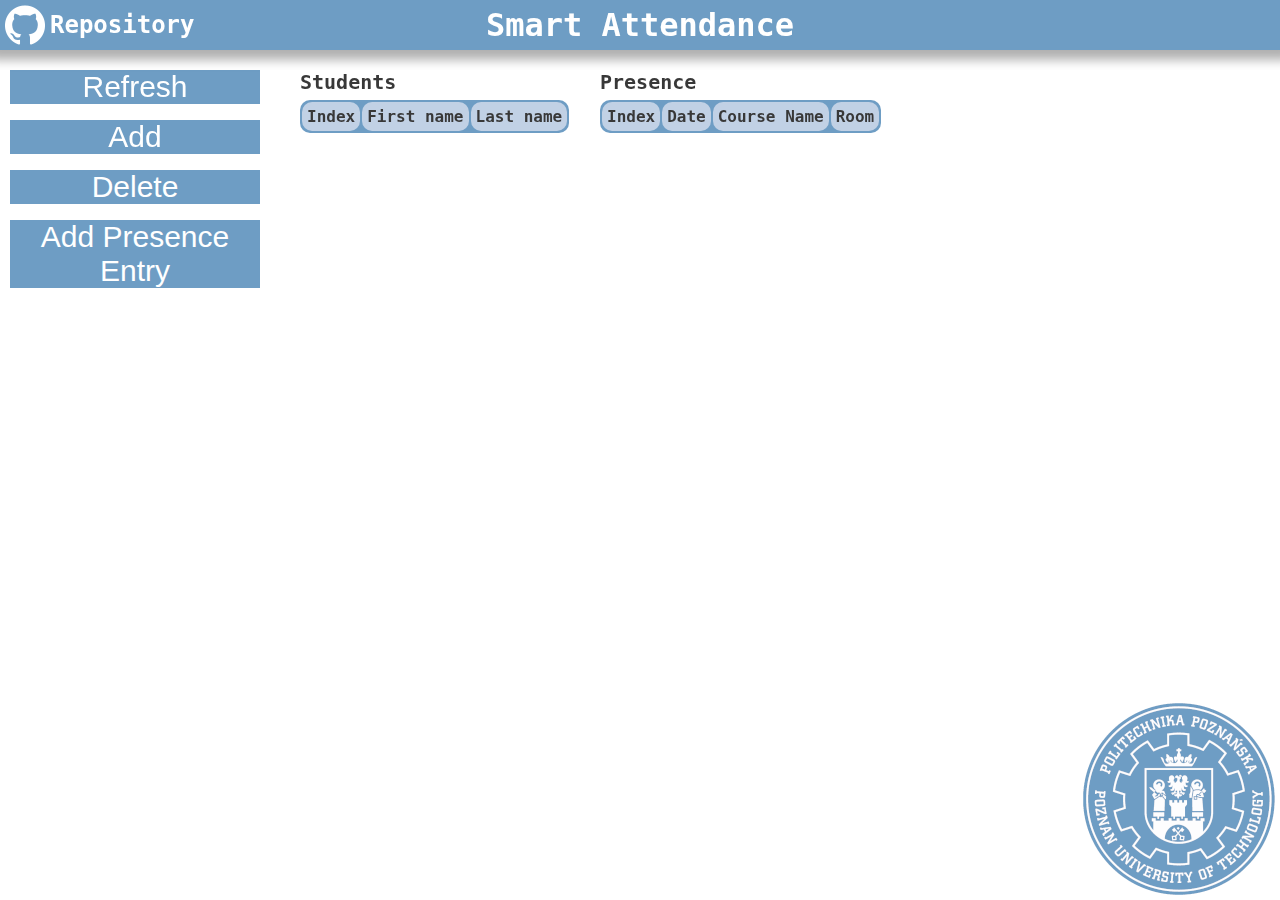
<file: Server_Code/templates/Index.html>
<!DOCTYPE html>
<html lang="en">
<head>
    <meta charset="utf-8"/>
    <meta name="viewport" content="width=device-width, initial-scale=1.0">
    <title>Smart Attendance</title>
    <script src="https://ajax.googleapis.com/ajax/libs/jquery/3.3.1/jquery.min.js"></script>
    <script src="../static/scripts/logic.js"></script>
    <script src="../static/scripts/listeners.js"></script>
    <script src="../static/scripts/boot.js"></script>
    <link rel="stylesheet" type="text/css" href="../static/content/style.css">
</head>

<body>
<div class="Main_Container">
    <div class="Content_Container">
        <div class="Tables">
            <p id="Table_Students_Title"><b>Students</b></p>
            <p id="Table_Presence_Title"><b>Presence</b></p>
            <table id="Table_Students">
                <tr>
                    <th>Index</th>
                    <th>First name</th>
                    <th>Last name</th>
                </tr>
            </table>
            <table id="Table_Presence">
                <tr>
                    <th>Index</th>
                    <th>Date</th>
                    <th>Course Name</th>
                    <th>Room</th>
                </tr>
            </table>
        </div>
        <div class="Content_Background"></div>
        <div class="Buttons">
            <button id="But_Data">Refresh</button>
            <button id="But_Add">Add</button>
            <button id="But_Del">Delete</button>
            <button id="But_Pres_Add">Add Presence Entry</button>
        </div>
    </div>
    <div class="Popups_Container">
        <div class="Inputs">
            <p id="Inputs_Title">Inputs</p>
            <input type="number" name="SID" placeholder="Index" id="Input_SID">
            <input type="text" name="fName" placeholder="First name" id="Input_fName">
            <input type="text" name="lName" placeholder="Last name" id="Input_lName">
            <input type="number" name="CID" placeholder="Course number" id="Input_CID">
            <input type="text" name="Room" placeholder="Room" id="Input_Room">
            <button id="But_Execute">Execute</button>
        </div>
        <img src="../static/images/Cancel.png" alt="Cancel" id="Cancel">
    </div>
    <div class="Navbar_Container">
        <h1 id="Title">Smart Attendance</h1>
        <h2 id="Account">Repository</h2>
        <img src="../static/images/GitHub.png" alt="GitHub" id="GitHub">
    </div>
    <img src="../static/images/PP.png" alt="PP" id="PP">
</div>
</body>
</html>
</file>
<file: Server_Code/static/content/style.css>
.Content_Container {
  position: absolute;
  top: 50px;
  left: 0px;
  height: calc(100% - 50px);
  width: 100%;
  font-family: gliphicons-halflings-regular, monospace;
}
.Content_Container .Content_Background {
  height: 100%;
  width: 100%;
}
.Content_Container .Buttons {
  position: absolute;
  top: 20px;
  left: 10px;
}
.Content_Container .Buttons button {
  padding: 0;
  border: none;
  color: white;
  background-color: steelblue;
  transition: background-color ease-in 300ms;
  outline: 0;
  cursor: pointer;
}
.Content_Container .Buttons #But_Data {
  position: absolute;
  top: 0px;
  left: 0px;
  width: 250px;
  font-size: 30px;
}
.Content_Container .Buttons #But_Add {
  position: absolute;
  top: 50px;
  left: 0px;
  width: 250px;
  font-size: 30px;
}
.Content_Container .Buttons #But_Del {
  position: absolute;
  top: 100px;
  left: 0px;
  width: 250px;
  font-size: 30px;
}
.Content_Container .Buttons #But_Pres_Add {
  position: absolute;
  top: 150px;
  left: 0px;
  width: 250px;
  font-size: 30px;
}
.Content_Container .Tables {
  position: absolute;
  top: 0;
  left: 300px;
}
.Content_Container .Tables #Table_Students_Title {
  position: absolute;
  top: 0;
  left: 0;
  font-size: 20px;
}
.Content_Container .Tables #Table_Presence_Title {
  position: absolute;
  top: 0;
  left: 300px;
  font-size: 20px;
}
.Content_Container .Tables #Table_Students {
  position: absolute;
  top: 50px;
  left: 0;
  background-color: steelblue;
  border-radius: 10px;
  max-width: 290px;
}
.Content_Container .Tables #Table_Presence {
  position: absolute;
  top: 50px;
  left: 300px;
  background-color: steelblue;
  border-radius: 10px;
  max-width: 290px;
}
.Content_Container .Tables th {
  background-color: lightsteelblue;
  border-radius: 10px;
  width: auto;
  white-space: nowrap;
  padding: 5px;
}
.Content_Container .Tables td {
  width: auto;
  white-space: nowrap;
  background-color: white;
  border-radius: 10px;
  padding: 5px;
}

.Navbar_Container {
  position: absolute;
  top: 0px;
  left: 0px;
  height: 50px;
  width: 100%;
  min-width: 1000px;
  background-color: steelblue;
  box-shadow: 0 0 10px 10px rgba(0, 0, 0, 0.4);
  cursor: default;
}
.Navbar_Container #Title {
  position: absolute;
  top: 0px;
  left: 0px;
  height: 50px;
  width: 100%;
  line-height: 50px;
  margin: 0;
  font-family: gliphicons-halflings-regular, monospace;
  color: white;
  text-align: center;
}
.Navbar_Container #Account {
  position: absolute;
  top: 0px;
  left: 50px;
  height: 50px;
  line-height: 50px;
  margin: 0;
  font-family: gliphicons-halflings-regular, monospace;
  color: white;
  text-align: left;
}
.Navbar_Container #GitHub {
  position: absolute;
  top: 5px;
  left: 5px;
  height: 40px;
  width: 40px;
  cursor: pointer;
}

.Popups_Container {
  font-family: gliphicons-halflings-regular, monospace;
  position: absolute;
  top: 200px;
  left: 50%;
}
.Popups_Container #Cancel {
  position: absolute;
  top: 0px;
  left: 300px;
  cursor: pointer;
}
.Popups_Container .Inputs {
  position: absolute;
  top: 10px;
  left: 0px;
  height: 190px;
  width: 200px;
  padding: 0;
  margin: 0;
  background-color: steelblue;
}
.Popups_Container .Inputs input {
  width: 90%;
}
.Popups_Container .Inputs #Inputs_Title {
  position: absolute;
  top: 0px;
  left: 0px;
  width: 100%;
  text-align: center;
  font-size: 30px;
  margin-top: 0;
  color: white;
}
.Popups_Container .Inputs #Input_SID {
  position: absolute;
  top: 40px;
  left: 4%;
}
.Popups_Container .Inputs #Input_fName {
  position: absolute;
  top: 70px;
  left: 4%;
}
.Popups_Container .Inputs #Input_lName {
  position: absolute;
  top: 100px;
  left: 4%;
}
.Popups_Container .Inputs #Input_CID {
  position: absolute;
  top: 130px;
  left: 4%;
}
.Popups_Container .Inputs #Input_Room {
  position: absolute;
  top: 160px;
  left: 4%;
}
.Popups_Container .Inputs button {
  padding: 0;
  border: none;
  color: black;
  background-color: white;
  transition: background-color ease-in 300ms;
  outline: 0;
  cursor: pointer;
}
.Popups_Container .Inputs #But_Execute {
  position: absolute;
  bottom: 10px;
  right: 5%;
  width: 90%;
  height: 20px;
}

body {
  margin: 0;
}

/* Set width on the form input elements since they're 100% wide by default */
input,
select,
textarea {
  max-width: 280px;
}

.field-validation-error {
  color: #b94a48;
}

.field-validation-valid {
  display: none;
}

input.input-validation-error {
  border: 1px solid #b94a48;
}

input[type=checkbox].input-validation-error {
  border: 0 none;
}

.validation-summary-errors {
  color: #b94a48;
}

.validation-summary-valid {
  display: none;
}

.Main_Container {
  position: absolute;
  top: 0px;
  left: 0px;
  user-select: none;
  -webkit-user-select: none;
  -moz-user-select: none;
  -ms-user-select: none;
  cursor: default;
  height: 100%;
  width: 100%;
  min-height: 640px;
  min-width: 960px;
  display: none;
  margin: 0;
}
.Main_Container #PP {
  position: absolute;
  bottom: 5px;
  right: 5px;
  height: 192px;
  width: 192px;
  cursor: pointer;
}

/*# sourceMappingURL=style.css.map */
</file>
